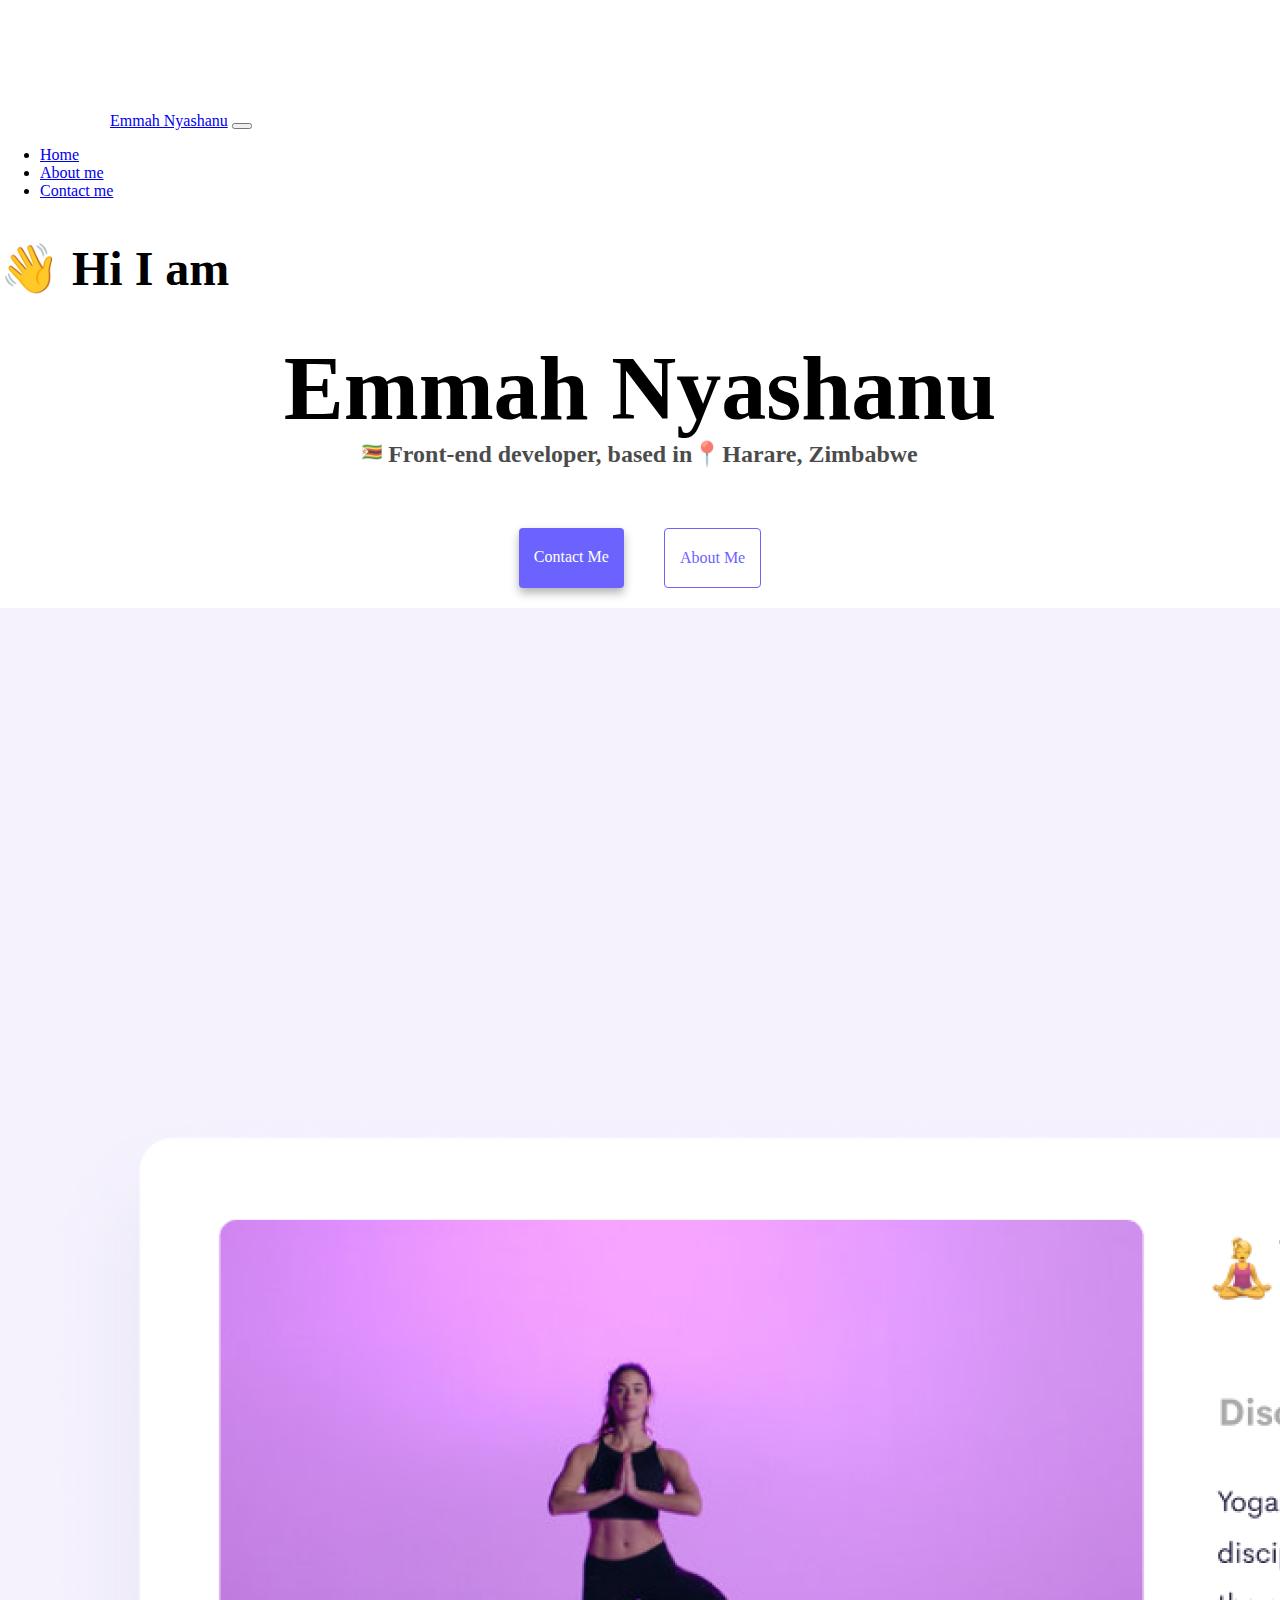
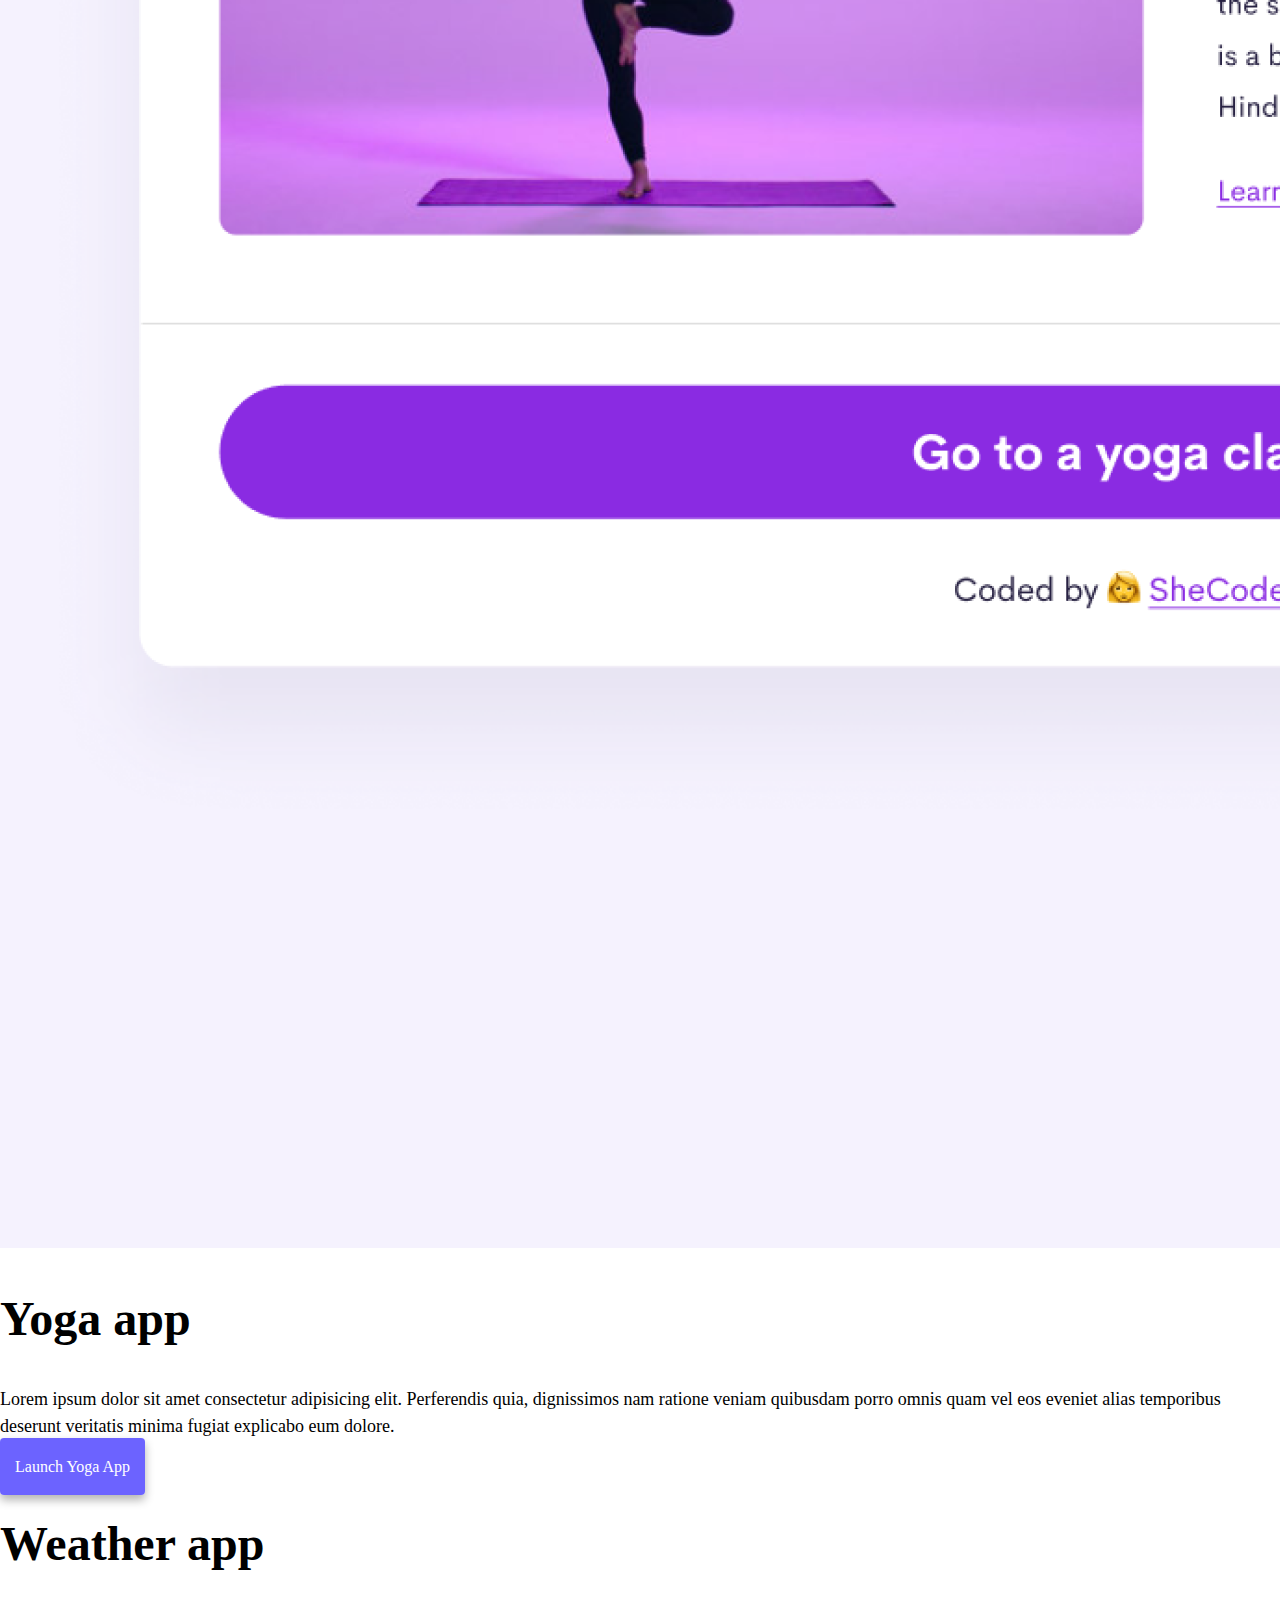
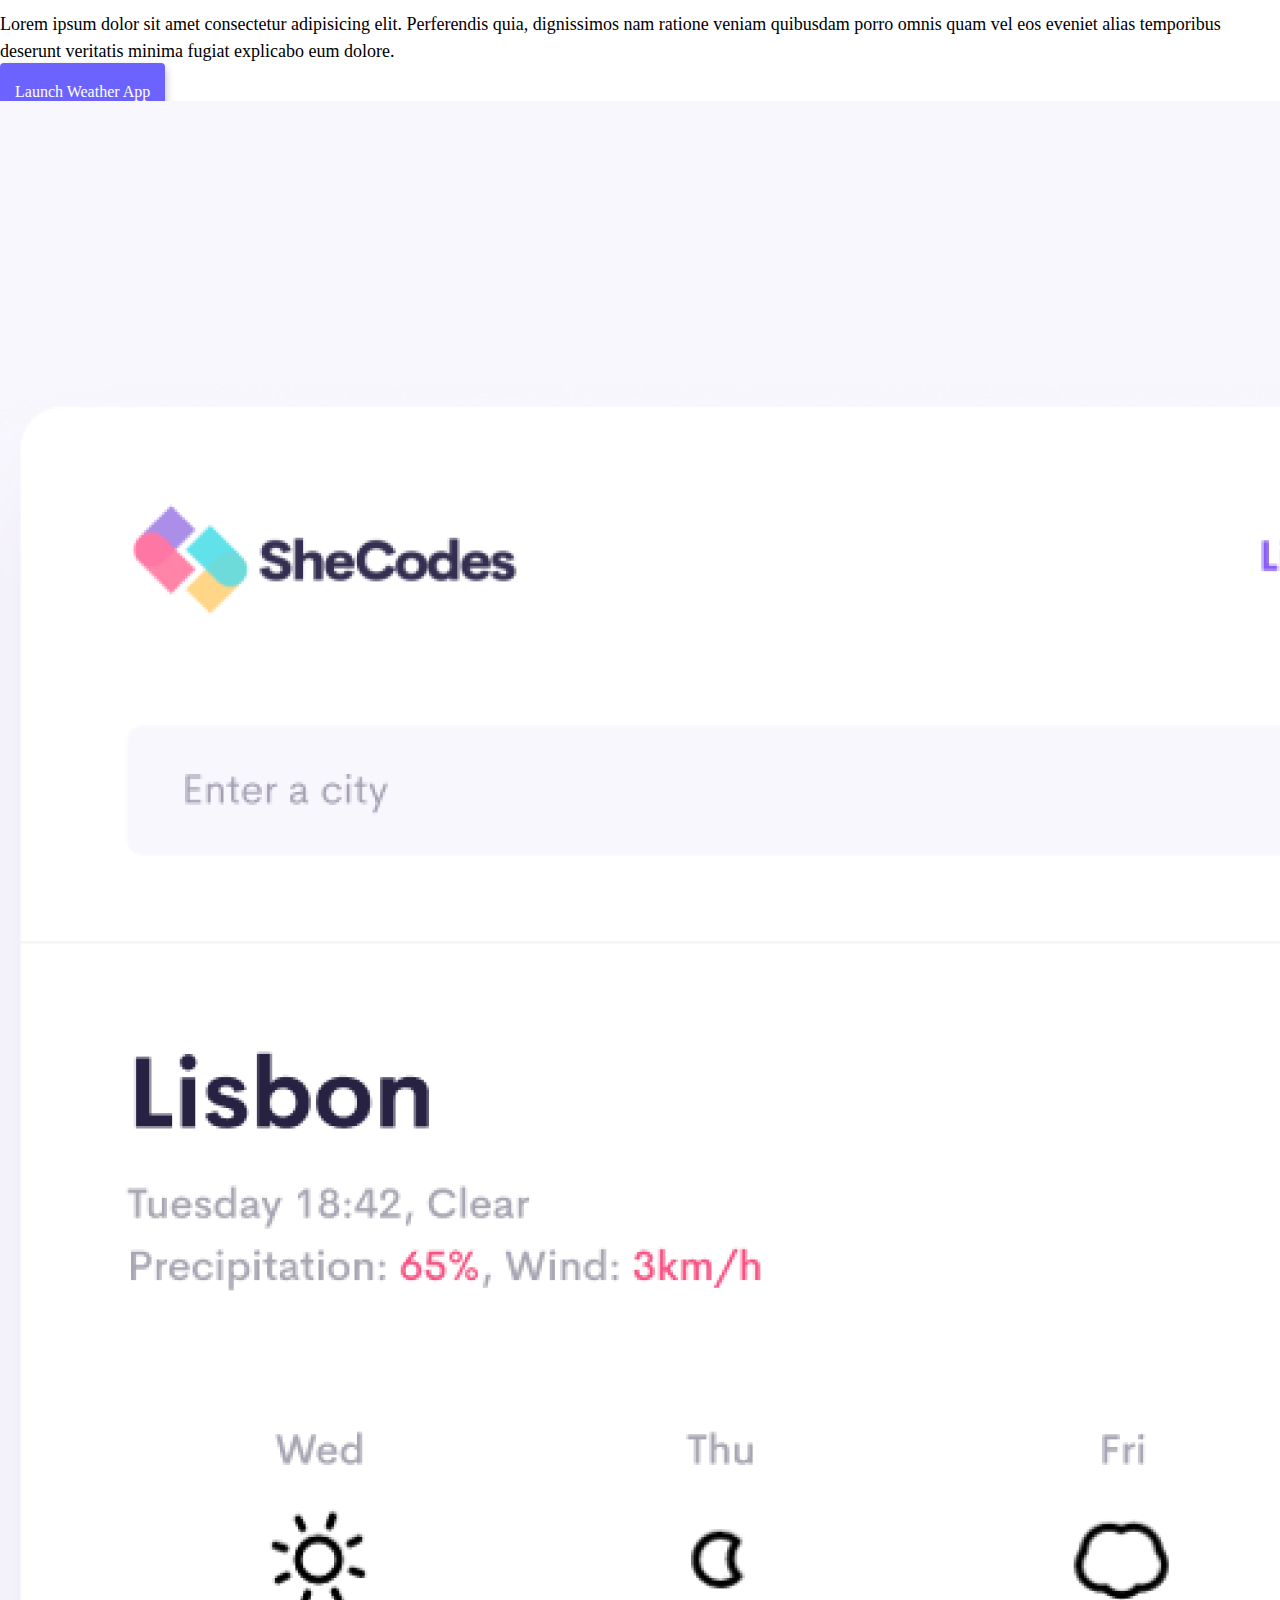
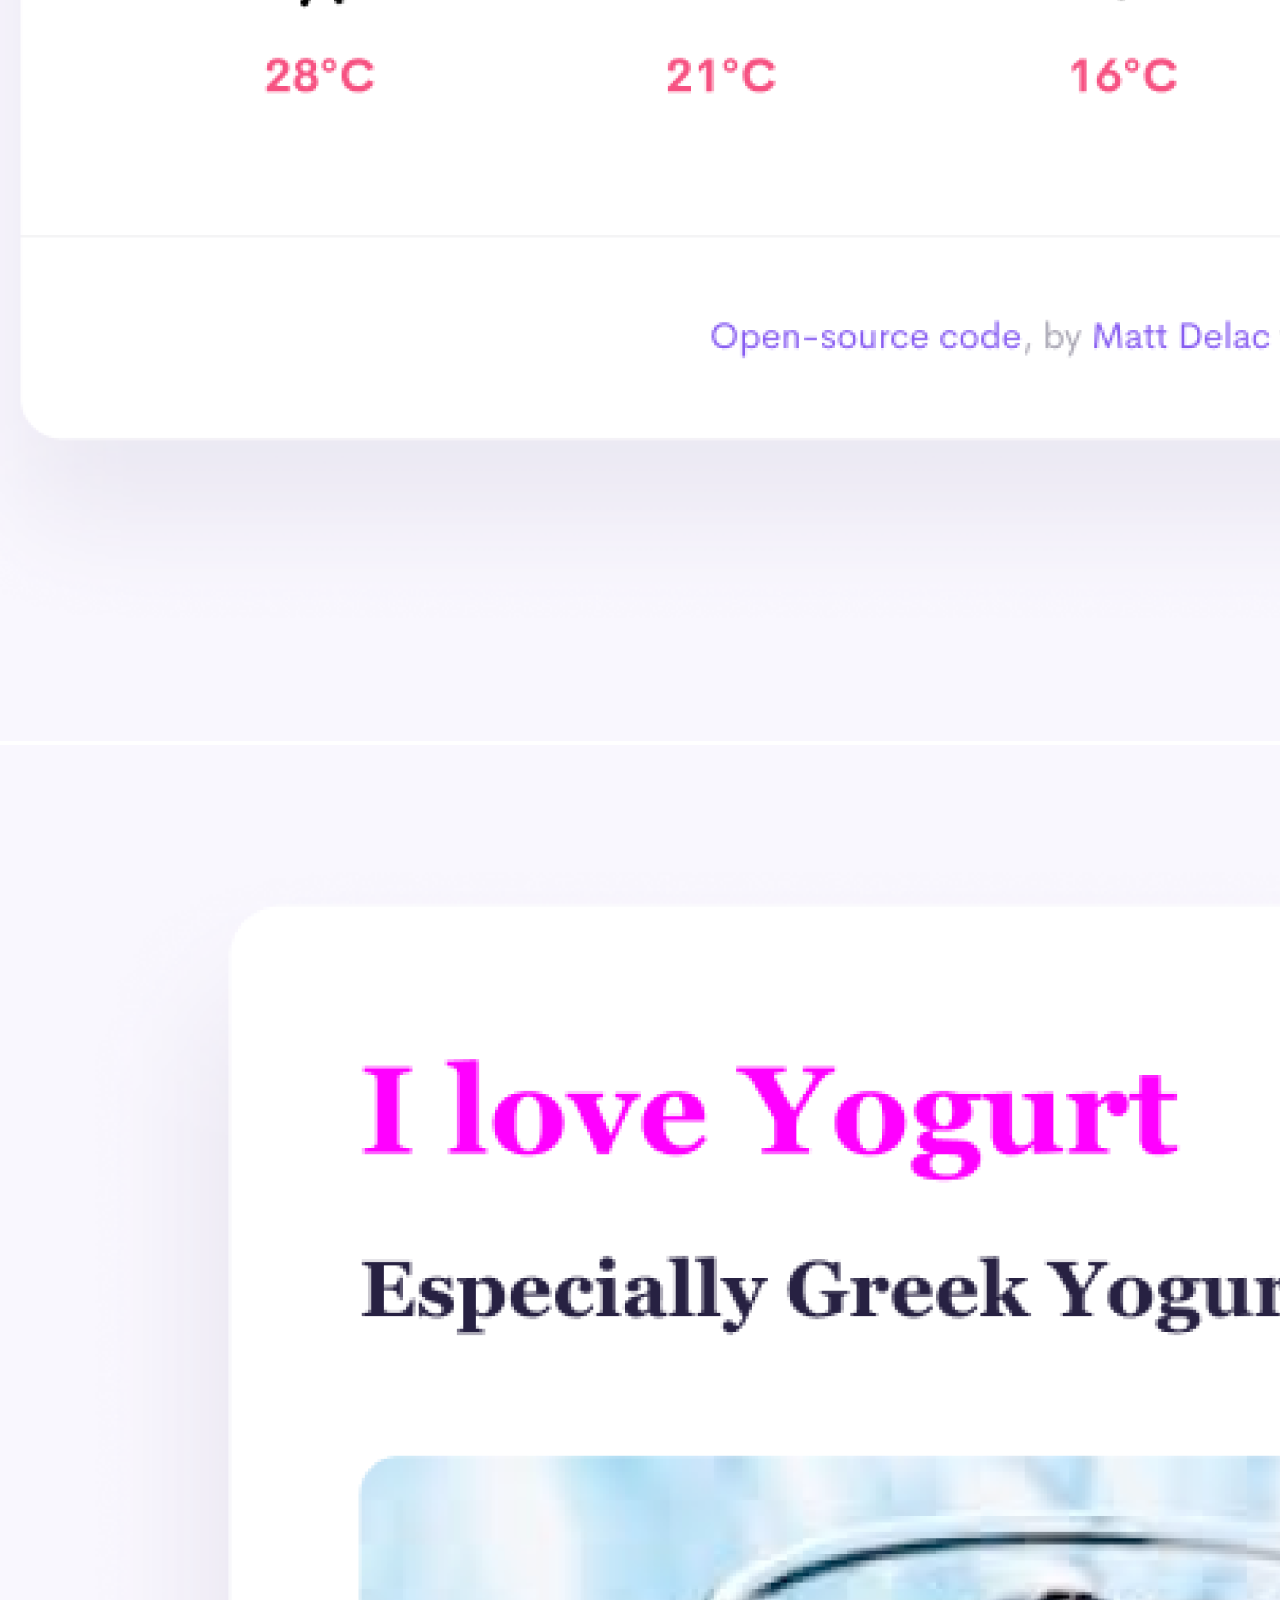
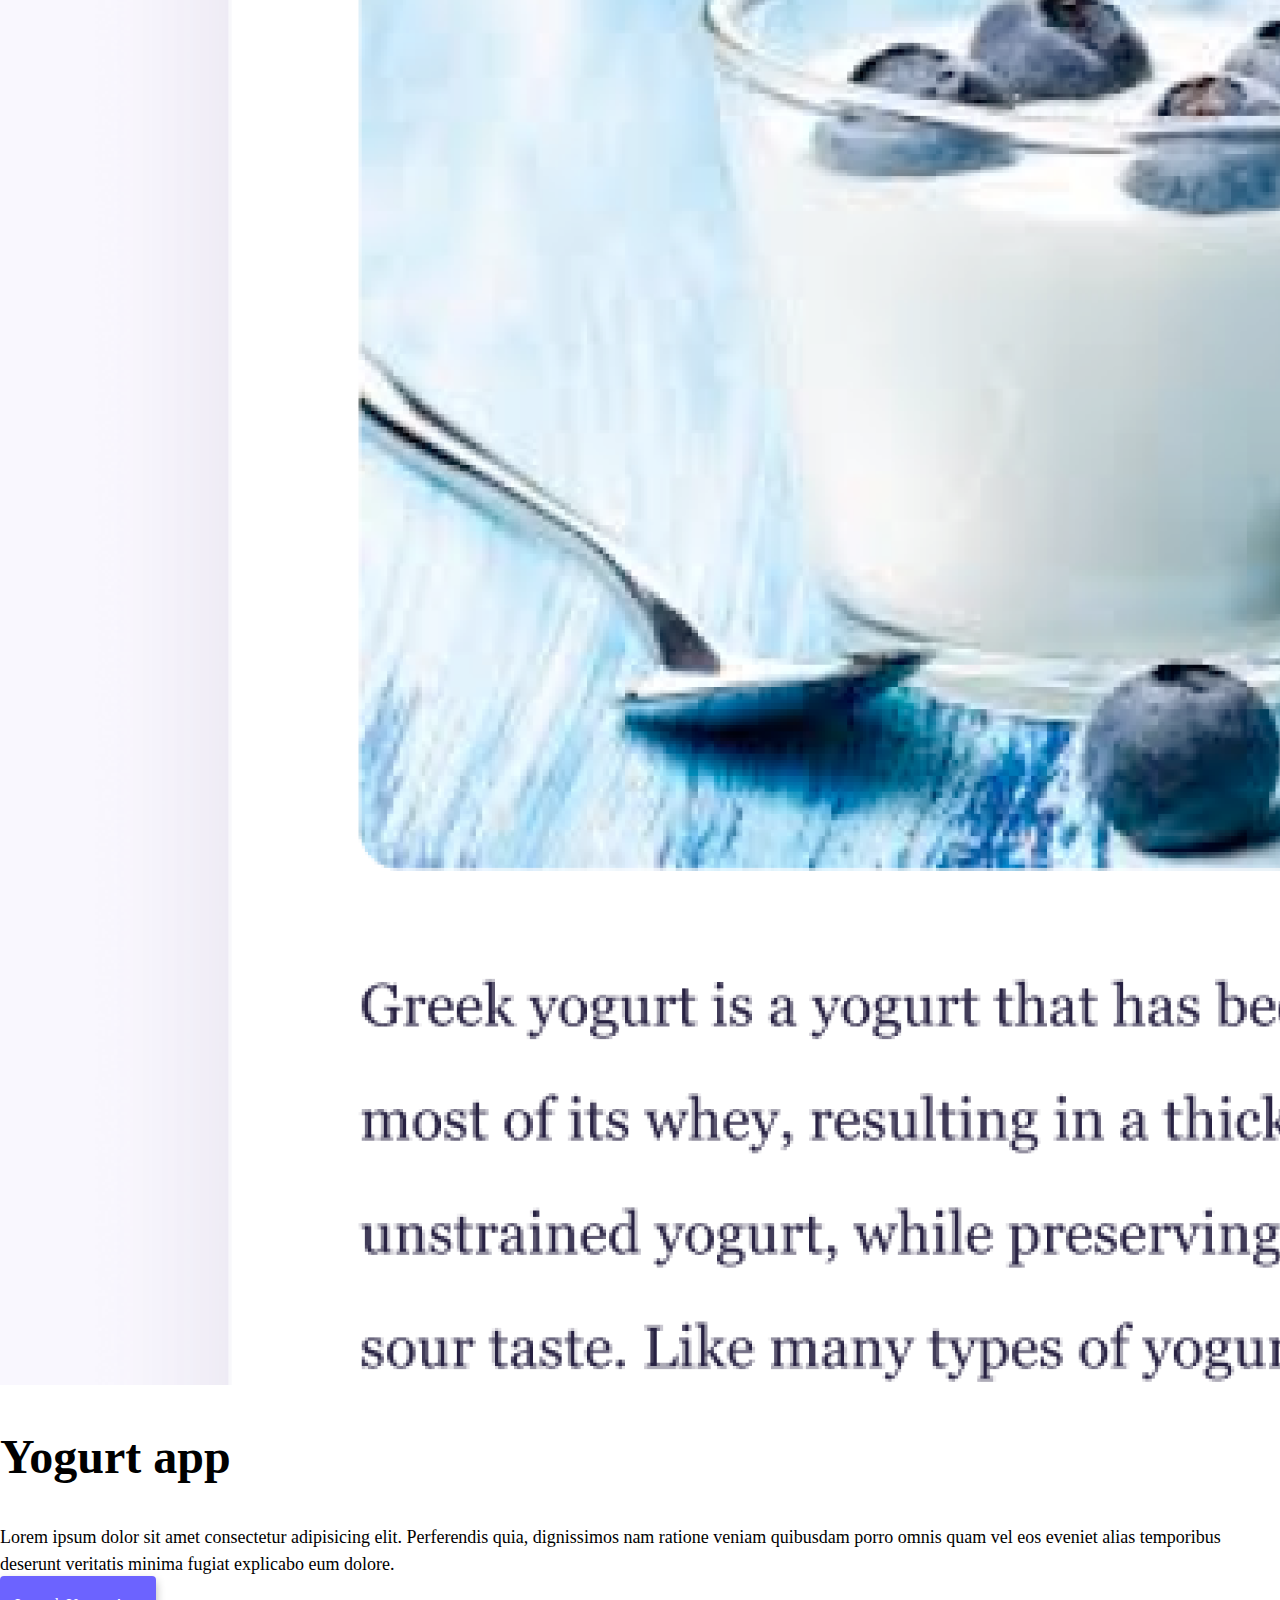
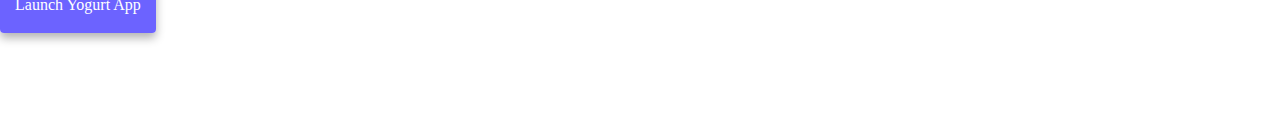
<file: index.html>
<!DOCTYPE html>
<html lang="en">
  <head>
    <meta charset="UTF-8" />
    <meta http-equiv="X-UA-Compatible" content="IE=edge" />
    <meta name="viewport" content="width=device-width, initial-scale=1.0" />
    <title>Emmah Nyashanu - Front-end developer in training</title>
    <meta name="description" content="Emmah Nyashanu is a tech student based in Zimababwe, take a look at her projects and achievements">
    <link
      href="https://cdn.jsdelivr.net/npm/bootstrap@5.3.0/dist/css/bootstrap.min.css"
      rel="stylesheet"
      integrity="sha384-9ndCyUaIbzAi2FUVXJi0CjmCapSmO7SnpJef0486qhLnuZ2cdeRhO02iuK6FUUVM"
      crossorigin="anonymous"
    />
    <link rel="stylesheet" href="/src/style.css" />
     </head>
  <body>
    <nav class="navbar navbar-expand-lg bg-body-tertiary fixed-top">
      <div class="container-fluid">
        <a class="navbar-brand" href="/" title="Home">Emmah Nyashanu</a>
        <button
          class="navbar-toggler"
          type="button"
          data-bs-toggle="collapse"
          data-bs-target="#navbarNav"
          aria-controls="navbarNav"
          aria-expanded="false"
          aria-label="Toggle navigation"
        >
          <span class="navbar-toggler-icon"></span>
        </button>
        <div class="collapse navbar-collapse" id="navbarNav">
          <ul class="navbar-nav">
            <li class="nav-item">
              <a class="nav-link active" aria-current="page" href="/" title="Home"
                >Home</a
              >
            </li>
            <li class="nav-item">
              <a class="nav-link" href="/about.html" title="About Emmah Nyashanu">About me</a>
            </li>
            <li class="nav-item">
              <a class="nav-link" href="/about.html#contact" title="Contact Emmah Nyashanu">Contact me</a>
            </li>
          </ul>
        </div>
      </div>
    </nav>
    <h2 class="text-center">👋 Hi I am</h2>
    <h1 class="mb-1 mt-2">Emmah Nyashanu</h1>
    <h3>
      <img src="/images/zwflag.png" alt="Zimbabwe flag" width="20" /> Front-end developer,
      based in📍Harare, Zimbabwe
    </h3>
    <div class="navigation-links mb-5">
      <a href="/about.html#contact" class="contact-link" title="Contact Emmah Nyashanu">Contact me</a>
      <a href="/about.html" class="about-link" title="About Emmah Nyashanu">About me</a>
    </div>
    <div class="container">
      <div class="row">
        <div class="col-md-6">
          <img src="/images/yoga.png" alt="Emmah Nyashanu Yoga project" class="img-fluid rounded shadow-sm d-none d-md-block" />
        </div>
        <div class="col-md-6">
          <h2 class="mb-3">Yoga app</h2>
          <p>
            Lorem ipsum dolor sit amet consectetur adipisicing elit. Perferendis
            quia, dignissimos nam ratione veniam quibusdam porro omnis quam vel
            eos eveniet alias temporibus deserunt veritatis minima fugiat
            explicabo eum dolore.
          </p>
          <div class="mt-5">
            <a href="#" class="primary-link project-link" title="Yoga app link">Launch Yoga App</a>
          </div>
        </div>
      </div>
      <div class="row mt-5">
        <div class="col-md-6">
          <h2 class="mb-3">Weather app</h2>
          <p>
            Lorem ipsum dolor sit amet consectetur adipisicing elit. Perferendis
            quia, dignissimos nam ratione veniam quibusdam porro omnis quam vel
            eos eveniet alias temporibus deserunt veritatis minima fugiat
            explicabo eum dolore.
          </p>
          <div class="mt-5 mb-5">
            <a href="#" class="primary-link project-link" title="Weather app link">Launch Weather App</a>
          </div>
        </div>
        <div class="col-md-6">
          <img src="/images/weather.png" alt="Emmah Nyashanu Weather project" class="img-fluid round d-none d-md-block" />
        </div>
      </div>
      <div class="row mt-5">
        <div class="col-md-6">
          <img src="/images/yogurt.png" alt="Emmah Nyashanu Yogurt project" class="img-fluid rounded d-none d-md-block" />
        </div>
        <div class="col-md-6">
          <h2 class="mb-3">Yogurt app</h2>
          <p>
            Lorem ipsum dolor sit amet consectetur adipisicing elit. Perferendis
            quia, dignissimos nam ratione veniam quibusdam porro omnis quam vel
            eos eveniet alias temporibus deserunt veritatis minima fugiat
            explicabo eum dolore.
          </p>
          <div class="mt-5">
            <a href="#" class="primary-link project-link" title="Yogurt app link">Launch Yogurt App</a>
          </div>
        </div>
      </div>
    </div>
    <script
      src="https://cdn.jsdelivr.net/npm/bootstrap@5.3.0/dist/js/bootstrap.bundle.min.js"
      integrity="sha384-geWF76RCwLtnZ8qwWowPQNguL3RmwHVBC9FhGdlKrxdiJJigb/j/68SIy3Te4Bkz"
      crossorigin="anonymous"
    ></script>
  </body>
</html>
</file>
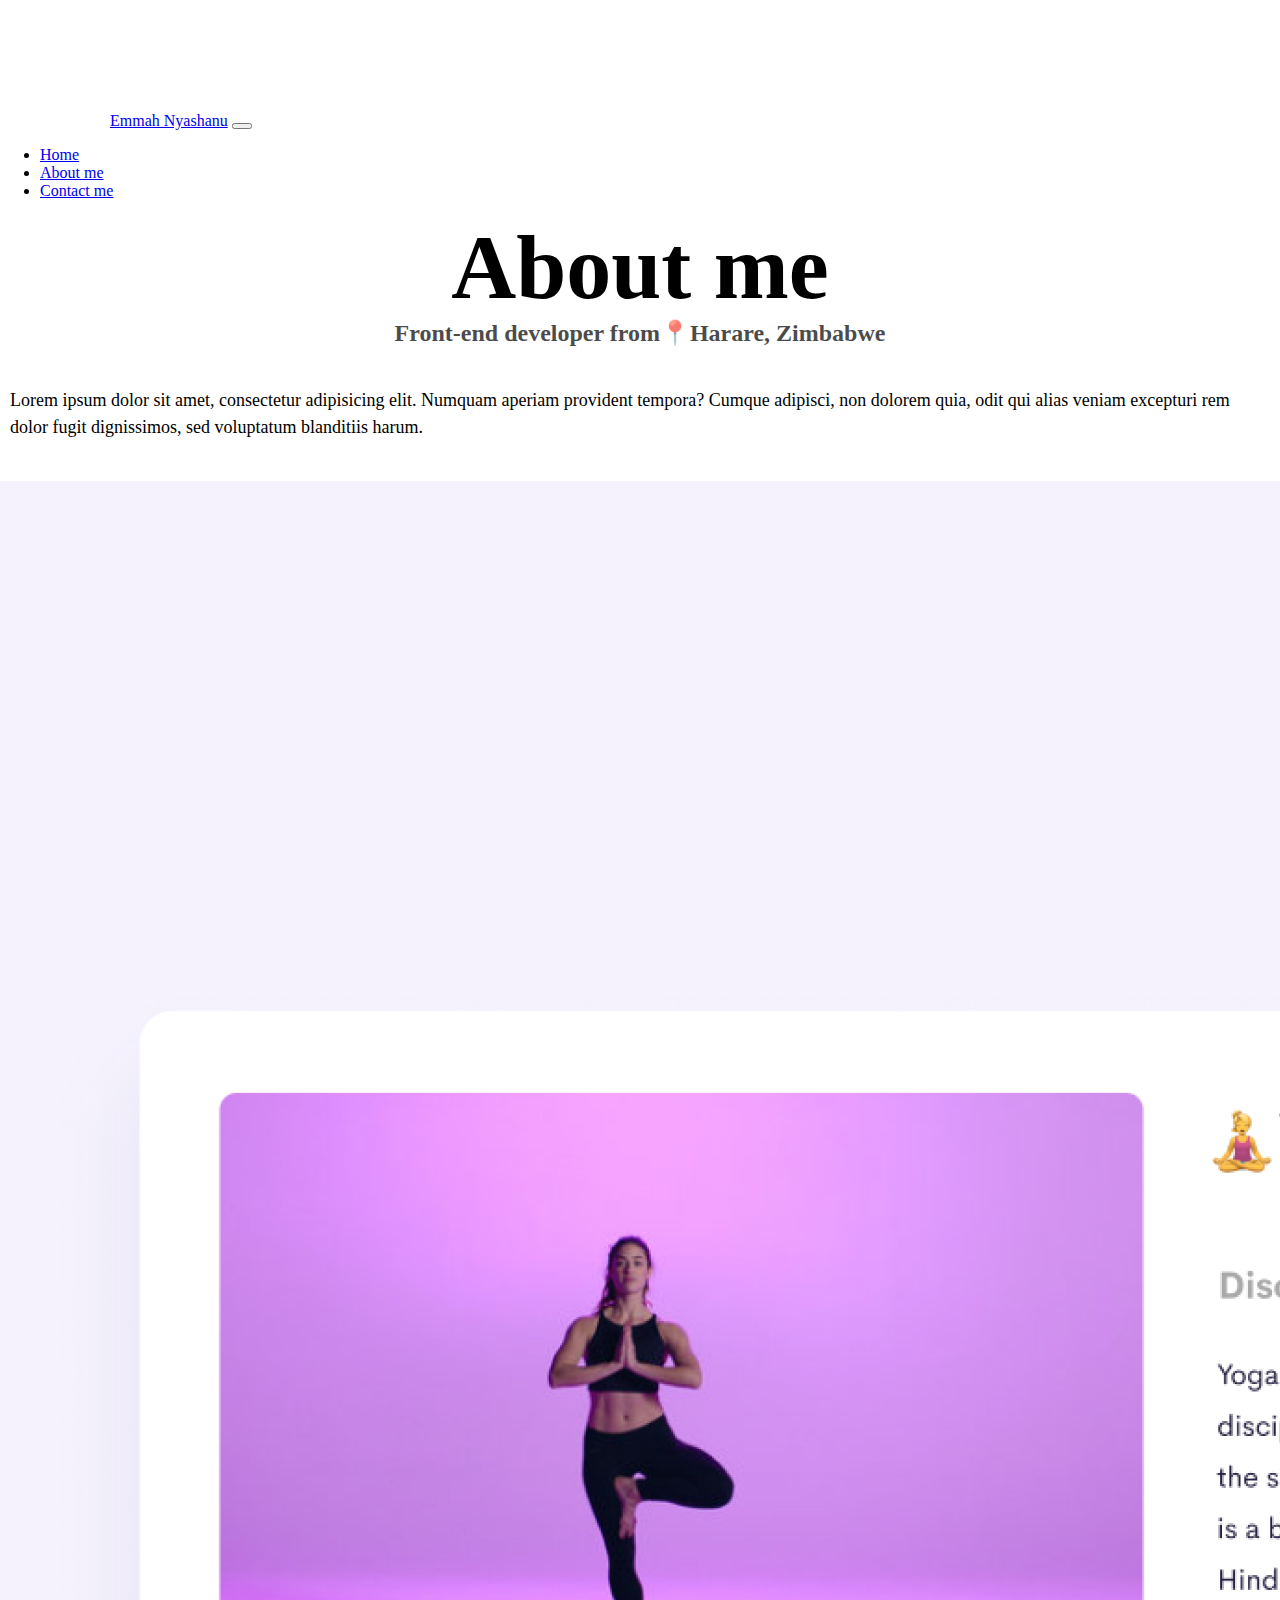
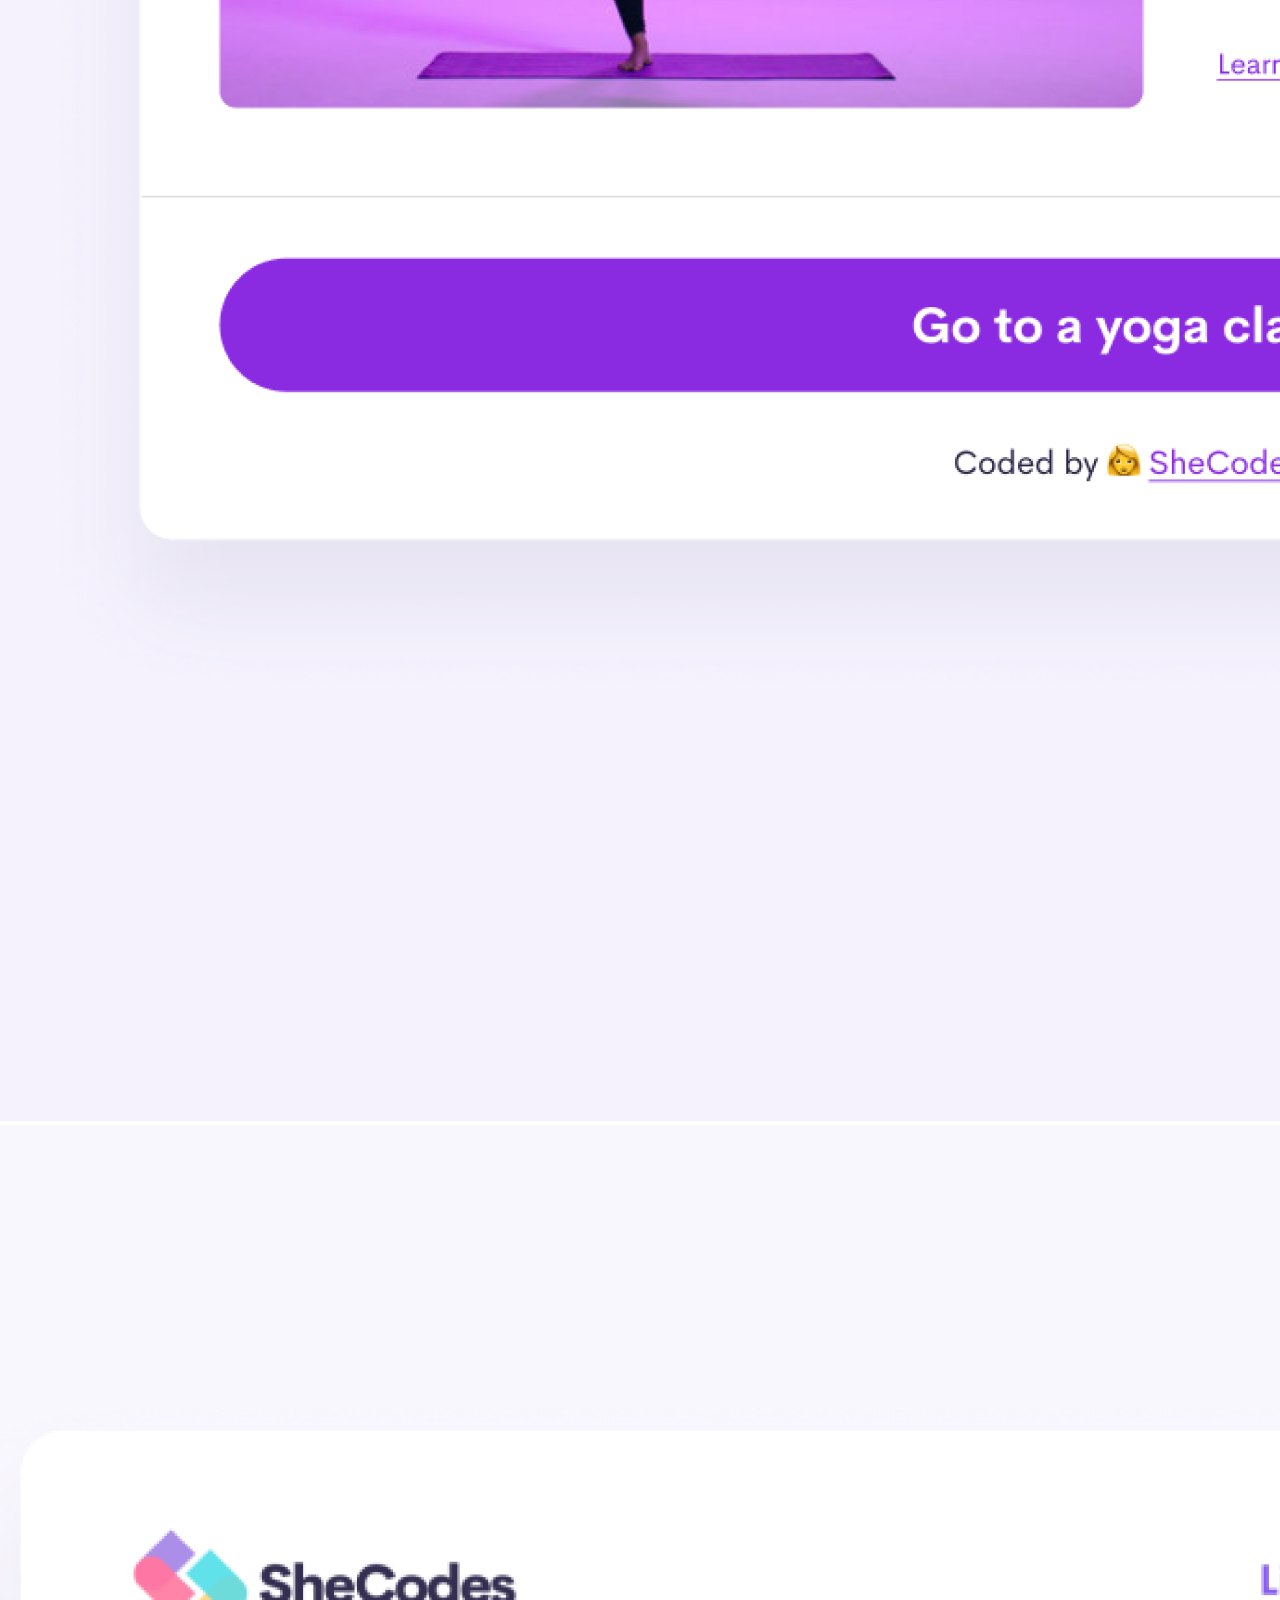
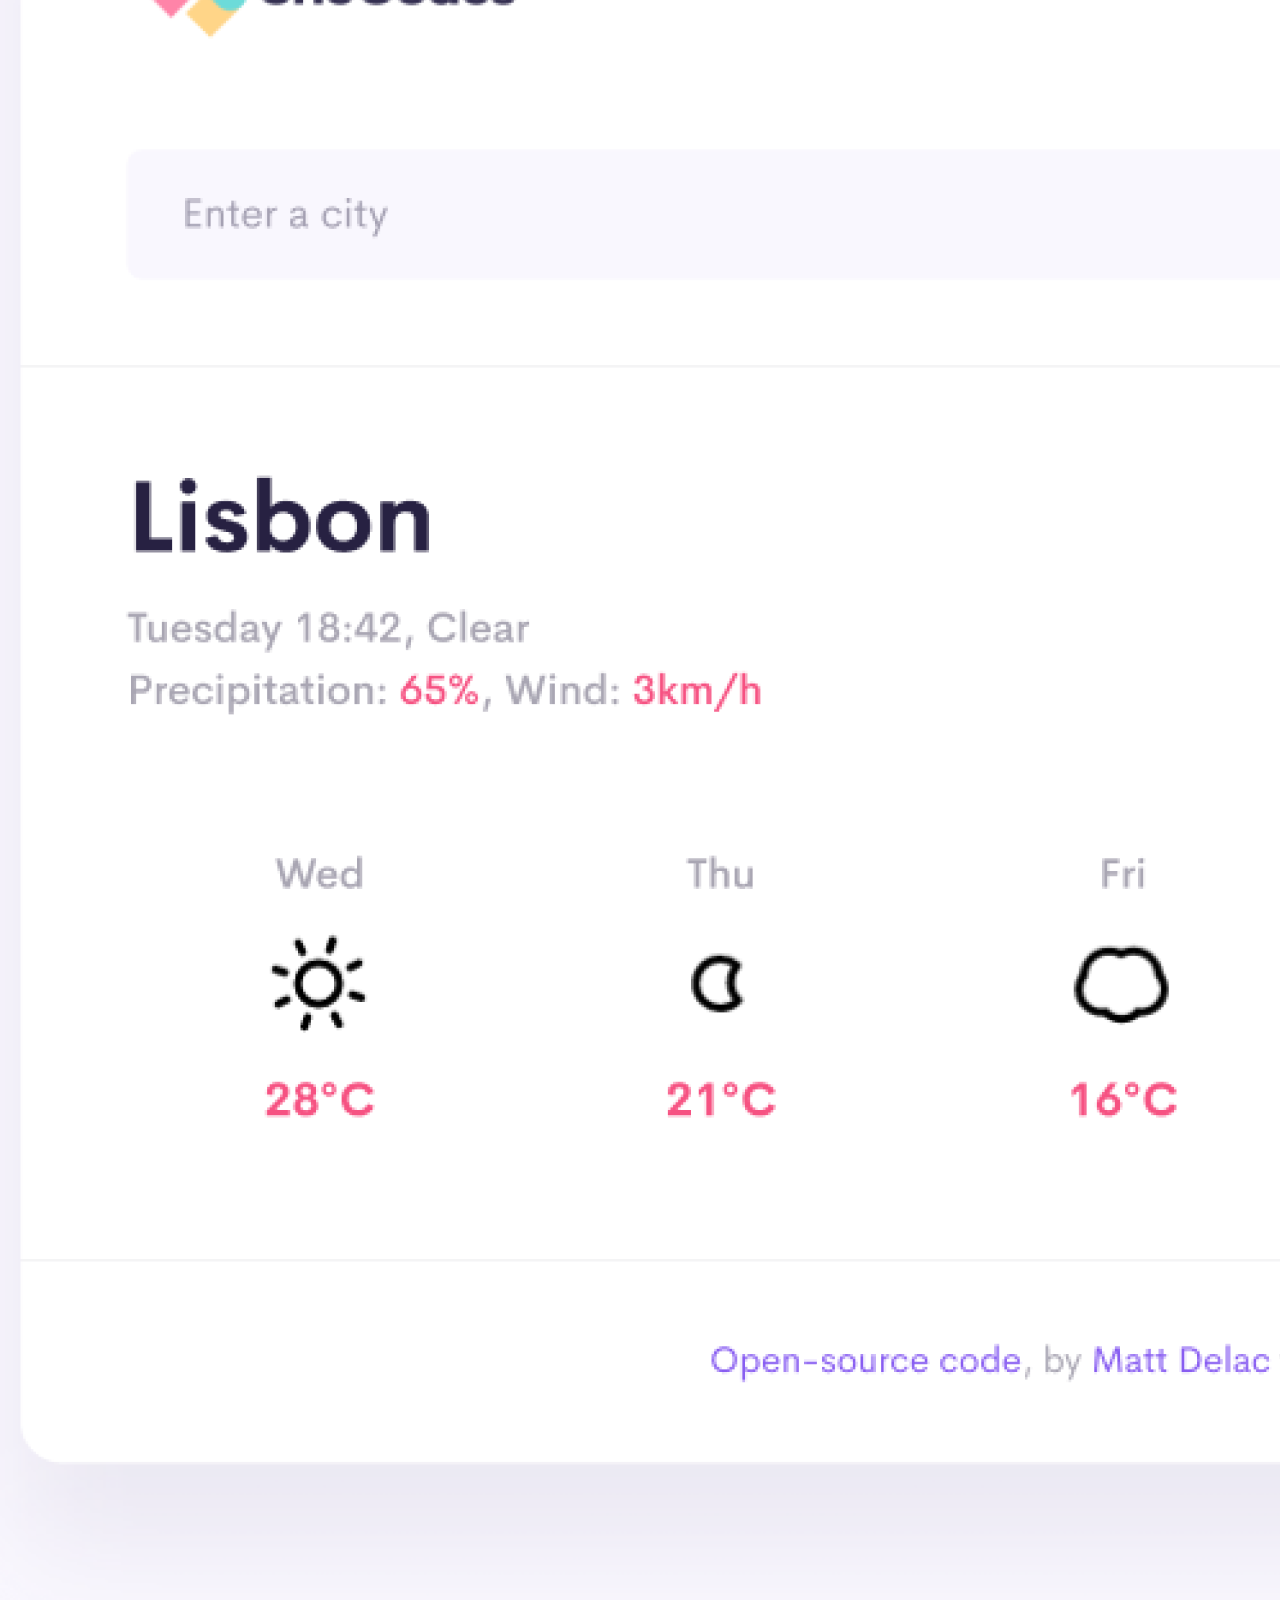
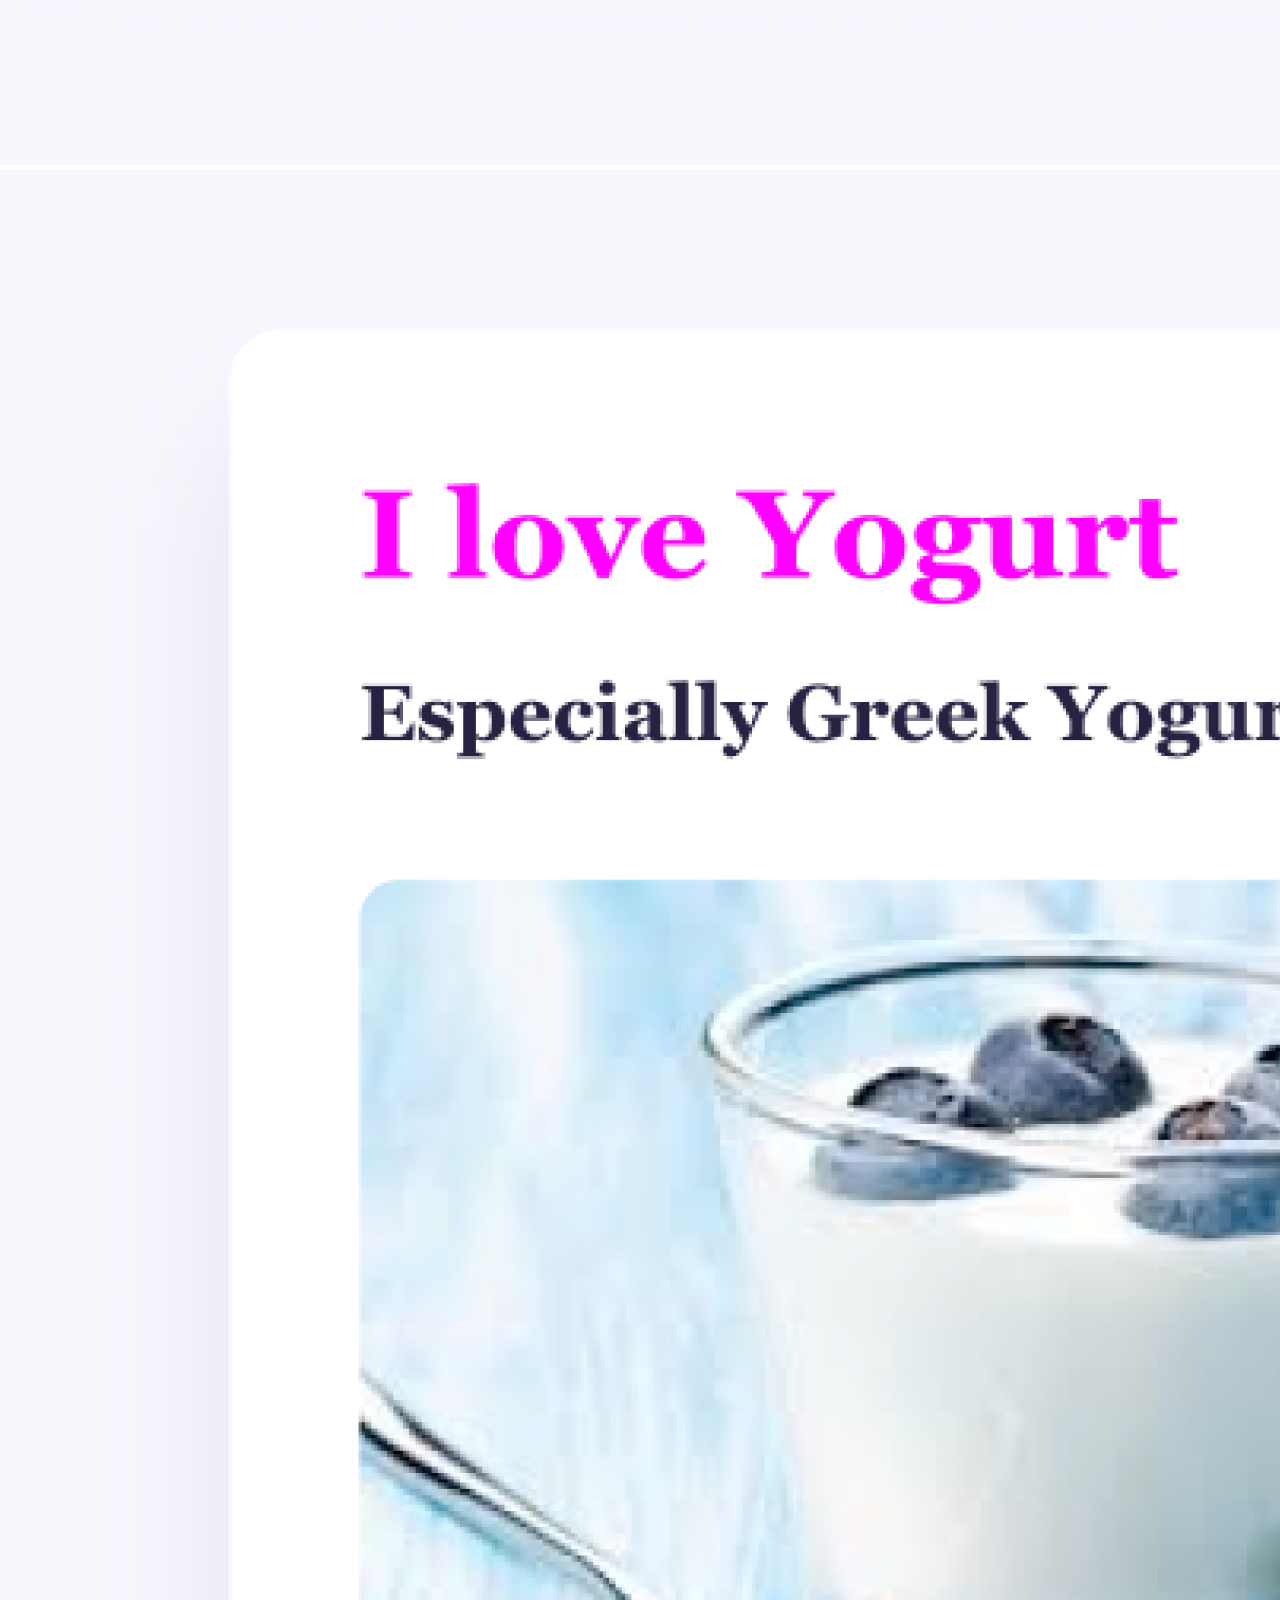
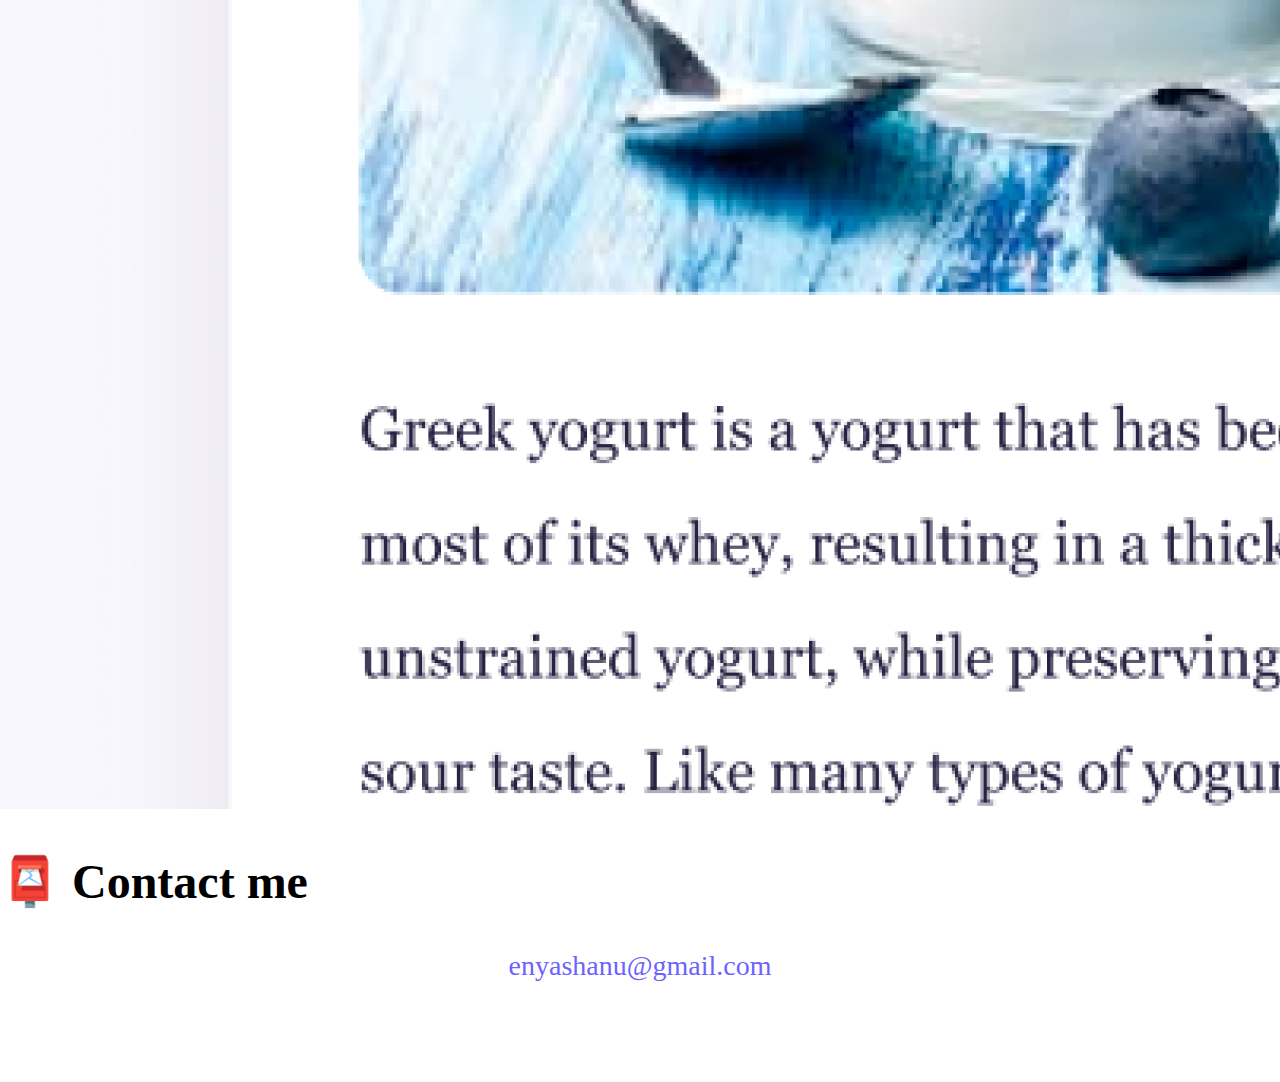
<file: about.html>
<!DOCTYPE html>
<html lang="en">
  <head>
    <meta charset="UTF-8" />
    <meta http-equiv="X-UA-Compatible" content="IE=edge" />
    <meta name="viewport" content="width=device-width, initial-scale=1.0" />
    <link
      href="https://cdn.jsdelivr.net/npm/bootstrap@5.3.0/dist/css/bootstrap.min.css"
      rel="stylesheet"
      integrity="sha384-9ndCyUaIbzAi2FUVXJi0CjmCapSmO7SnpJef0486qhLnuZ2cdeRhO02iuK6FUUVM"
      crossorigin="anonymous"
    />
    <link rel="stylesheet" href="/src/style.css" />
    <title>About Emmah Nyashanu</title>
    <meta name="description" content="About Emmah Nyashanu, a Front-end developer in training based in Zimbabwe">
  </head>
  <body>
    <nav class="navbar navbar-expand-lg bg-body-tertiary fixed-top">
      <div class="container-fluid">
        <a class="navbar-brand" href="/" title="Home">Emmah Nyashanu</a>
        <button
          class="navbar-toggler"
          type="button"
          data-bs-toggle="collapse"
          data-bs-target="#navbarNav"
          aria-controls="navbarNav"
          aria-expanded="false"
          aria-label="Toggle navigation"
        >
          <span class="navbar-toggler-icon"></span>
        </button>
        <div class="collapse navbar-collapse" id="navbarNav">
          <ul class="navbar-nav">
            <li class="nav-item">
              <a class="nav-link active" aria-current="page" href="/" title="Home"
                >Home</a
              >
            </li>
            <li class="nav-item">
              <a class="nav-link" href="/about.html" title="About Emmah Nyashanu">About me</a>
            </li>
            <li class="nav-item">
              <a class="nav-link" href="/about.html#contact" title="Contact Emmah Nyashanu">Contact me</a>
            </li>
          </ul>
        </div>
      </div>
    </nav>
    <h1>About me</h1>
    <h3>Front-end developer from📍Harare, Zimbabwe</h3>
    <div class="about-paragraphs text-center">
      <p>
        Lorem ipsum dolor sit amet, consectetur adipisicing elit. Numquam
        aperiam provident tempora? Cumque adipisci, non dolorem quia, odit qui
        alias veniam excepturi rem dolor fugit dignissimos, sed voluptatum
        blanditiis harum.
      </p>
    </div>
    <div class="container">
      <div class="row">
        <div class="col-sm-4">
          <img src="/images/yoga.png" alt="Emmah Nyashanu Yoga project" class="img-fluid mb-5 rounded shadow" />
        </div>
        <div class="col-sm-4">
          <img src="/images/weather.png" alt="Emmah Nyashanu Weather project" class="img-fluid mb-5 rounded shadow" />
        </div>
        <div class="col-sm-4">
          <img src="/images/yogurt.png" alt="Emmah Nyashanu Yogurt project" class="img-fluid mb-5 rounded shadow" />
        </div>
      </div>
    </div>
    <div id="contact" class="mt-5">
      <h2 class="text-center">📮 Contact me</h2>
      <a href="mailto:enyashanu@gmail.com" title="Emmah Nyashanu email-link" class="email-link">
        enyashanu@gmail.com
      </a>
    </div>
    <script
      src="https://cdn.jsdelivr.net/npm/bootstrap@5.3.0/dist/js/bootstrap.bundle.min.js"
      integrity="sha384-geWF76RCwLtnZ8qwWowPQNguL3RmwHVBC9FhGdlKrxdiJJigb/j/68SIy3Te4Bkz"
      crossorigin="anonymous"
    ></script>
  </body>
</html>
</file>
<file: src/style.css>
:root {
  --primary-color: #6c63ff;
  --secondary-color: #f5f2fe;
  --box-shadow: 0 5px 10px rgba(0, 0, 0, 0.3);
}

.navbar-toggler {
  margin-right: 100px;
  padding-right: 10px;
}

.navbar-brand {
  margin-left: 100px;
  padding-left: 10px;
}

body {
  margin: 100px 0px;
  padding-top: 12px;
}

h1,
h3 {
  margin: 0;
}

h1 {
  font-size: 90px;
  text-align: center;
}

h2 {
  font-size: 48px;
  padding: 0;
}

h3 {
  font-size: 24px;
  opacity: 0.7;
  text-align: center;
}

p {
  padding: 0px;
  border-radius: 4px;
  font-size: 18px;
  line-height: 1.5;
}

.primary-link {
  border-radius: 4px;
  padding: 20px 15px;
  text-decoration: none;
  text-transform: capitalize;
  background: var(--primary-color);
  box-shadow: var(--box-shadow);
  color: white;
}

.navigation-links {
  display: flex;
  margin-top: 40px;
  justify-content: center;
}

.navigation-links a {
  margin: 20px;
  border-radius: 4px;
  padding: 20px 15px;
  text-decoration: none;
  text-transform: capitalize;
}

.contact-link {
  background: var(--primary-color);
  box-shadow: var(--box-shadow);
  color: white;
}

.about-link {
  color: var(--primary-color);
  border: 1px solid var(--primary-color);
}

.homepage-link {
  color: var(--primary-color);
  text-align: center;
  display: block;
}

.about-paragraphs {
  display: flex;
  margin: 30px 0;
}

.about-paragraphs p {
  margin: 10px;
}

.email-link {
  display: flex;
  justify-content: center;
  color: var(--primary-color);
  font-size: 28px;
  text-decoration: none;
}

.email-link:hover {
  text-decoration: underline;
}

  @media (max-width: 576px) {
  h1 {
    font-size: 44px;
    line-height: 1.5;
  }
  h2 {
font-size: 36px;
text-align: center;
  }
  p {
    text-align: center;
  }
  .project-link {
    display: block;
    text-align: center;
    margin: 0 20px;
    }
}
</file>
